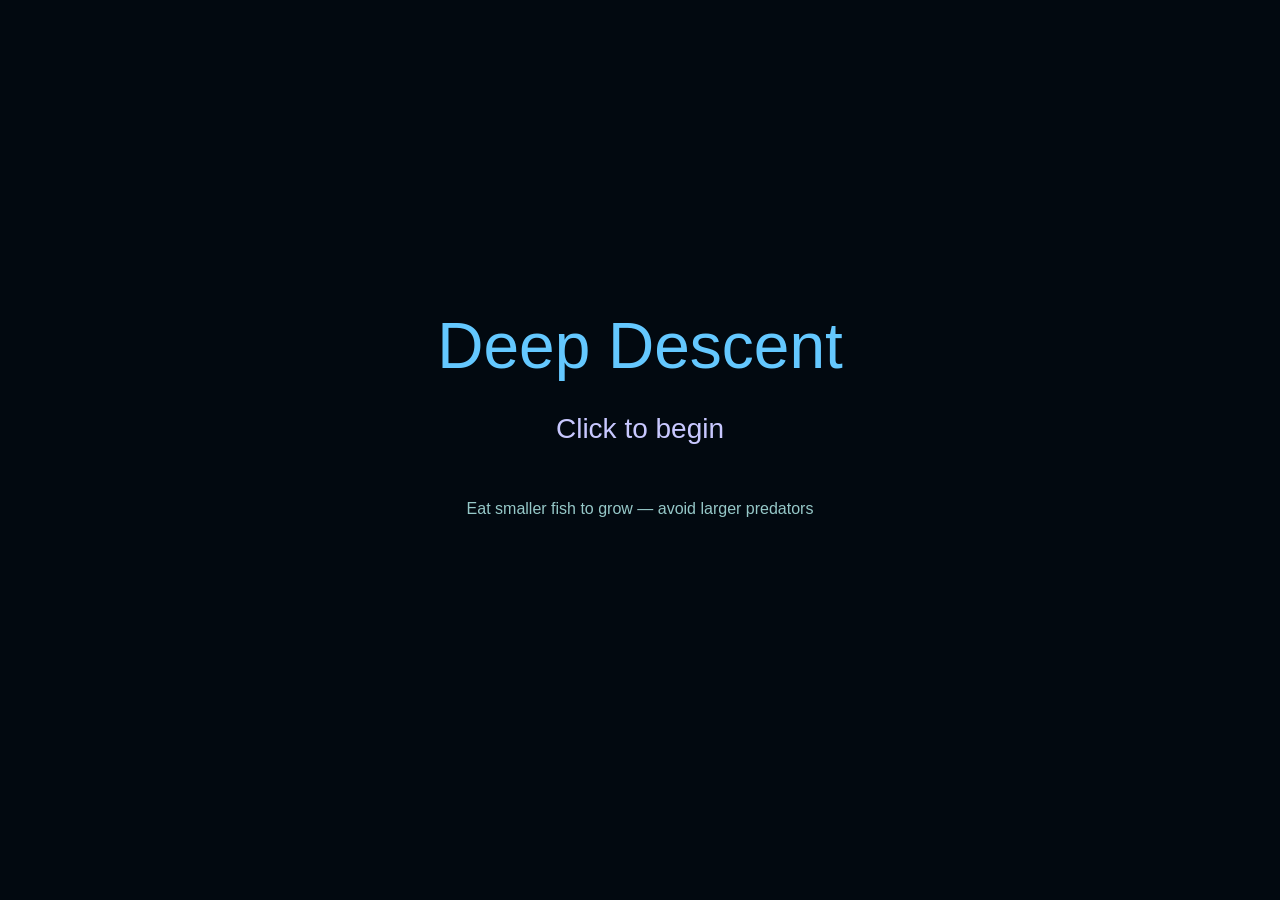
<file: 4-Camera/index.html>
<!DOCTYPE html>
<html lang="en">
  <head>
    <meta charset="utf-8" />
    <meta name="viewport" content="width=device-width, initial-scale=1.0">

    <title>4 - Camera System</title>

    <link rel="stylesheet" type="text/css" href="style.css">

    <script src="libraries/p5.min.js"></script>
    <script src="libraries/p5.sound.min.js"></script>
    <script src="vehicle.js"></script>
    <script src="ZoneManager.js"></script>
    <script src="PlayerFish.js"></script>
    <script src="AIFish.js"></script>
    <script src="Decoration.js"></script>
    <script src="Obstacle.js"></script>
    <script src="GameManager.js"></script>
    <script src="HUD.js"></script>
    <script src="Camera.js"></script>
    <script src="OceanBackground.js"></script>
    <script src="sketch.js"></script>
  </head>
  <body>
    <!-- p5.js handles canvas creation -->
  </body>
</html>
</file>
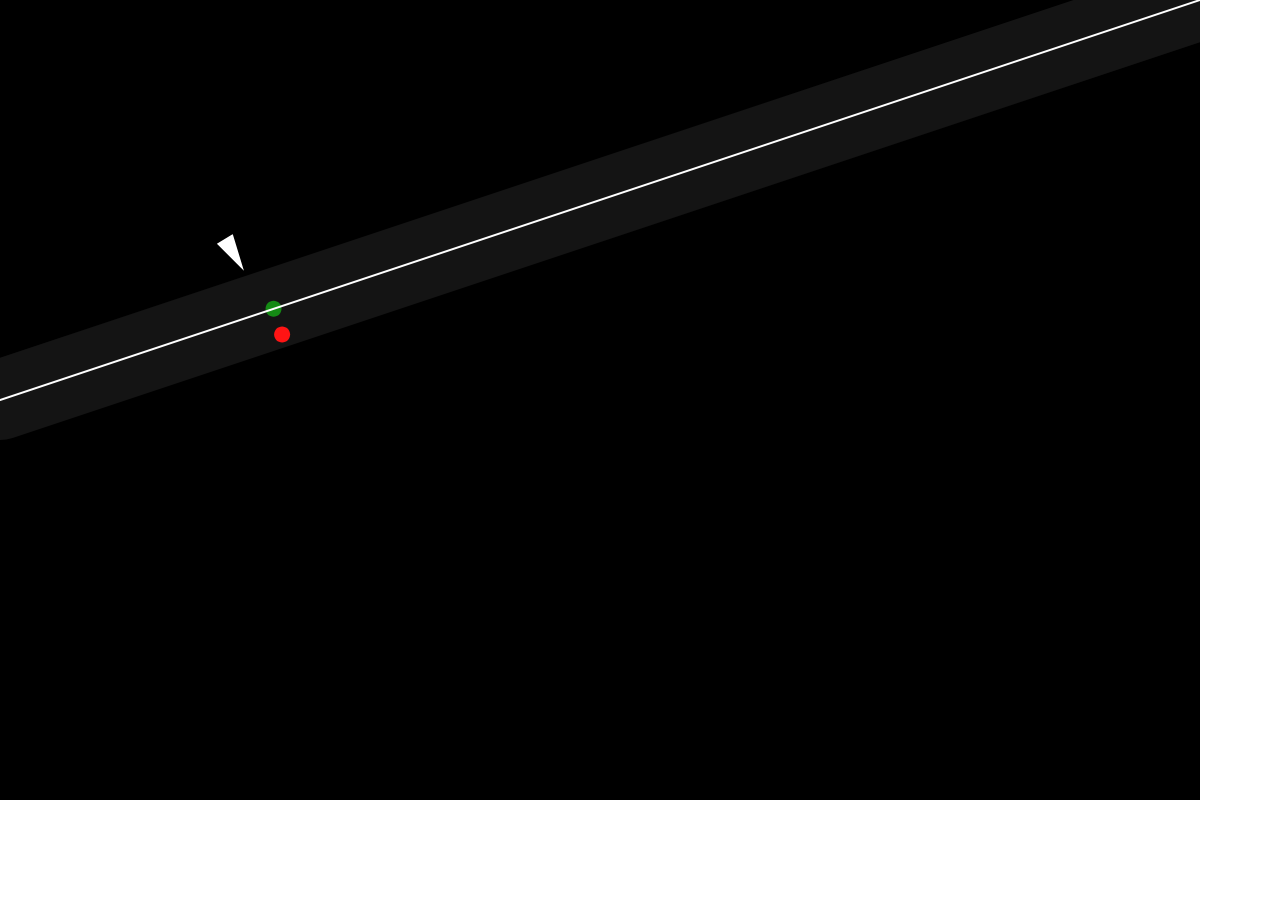
<file: 5-2-PathFollowing/index.html>
<!DOCTYPE html>
<html lang="en">
  <head>
    <meta charset="utf-8" />
    <meta name="viewport" content="width=device-width, initial-scale=1.0">

    <title>Sketch</title>

    <link rel="stylesheet" type="text/css" href="style.css">

    <script src="libraries/p5.min.js"></script>
    <script src="libraries/p5.sound.min.js"></script>
    <script src="path.js"></script>
    <script src="vehicle.js"></script>
    <script src="sketch.js"></script>
  </head>
  <body>
    <!-- Pas besoin de déclarer un canvas pour dessiner en P5.js -->
  </body>
</html>
</file>
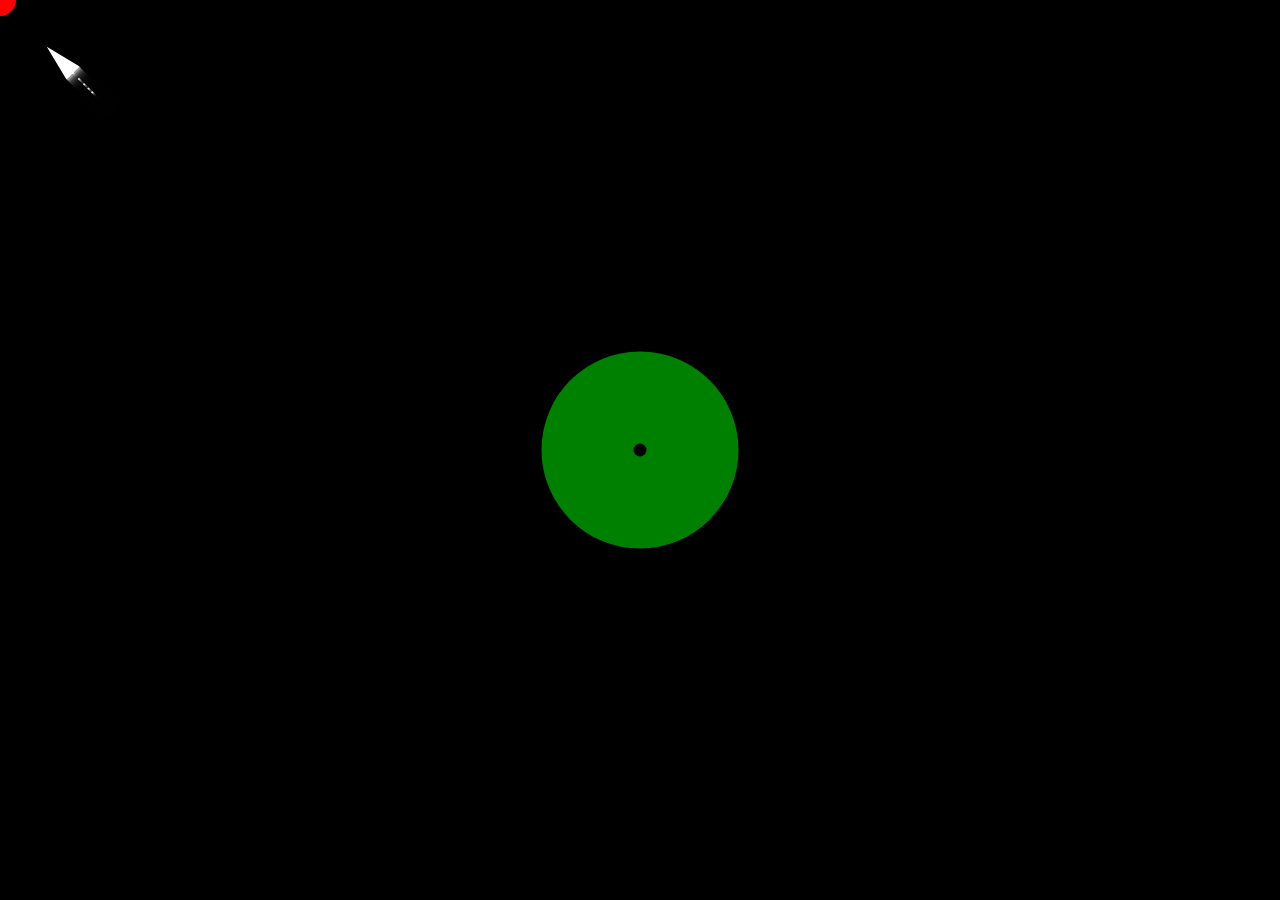
<file: 6-ObstacleAvoidance/index.html>
<!DOCTYPE html>
<html lang="en">
  <head>
    <meta charset="utf-8" />
    <meta name="viewport" content="width=device-width, initial-scale=1.0">

    <title>Sketch</title>

    <link rel="stylesheet" type="text/css" href="style.css">

    <script src="libraries/p5.min.js"></script>
    <script src="libraries/p5.sound.min.js"></script>
    <script src="obstacle.js"></script>
    <script src="vehicle.js"></script>
    <script src="sketch.js"></script>
  </head>
  <body>
    <!-- Pas besoin de déclarer un canvas pour dessiner en P5.js -->
  </body>
</html>
</file>
<file: 4-Camera/style.css>
html, body {
  margin: 0;
  padding: 0;
  overflow: hidden;
  background: #0a0a0a;
  font-family: 'Courier New', monospace;
}

canvas {
  display: block;
  margin: 0;
  padding: 0;
}
</file>
<file: 5-2-PathFollowing/style.css>
html, body {
  margin: 0;
  padding: 0;
}

canvas {
  display: block;
}
</file>
<file: 6-ObstacleAvoidance/style.css>
html, body {
  margin: 0;
  padding: 0;
}

canvas {
  display: block;
}
</file>
